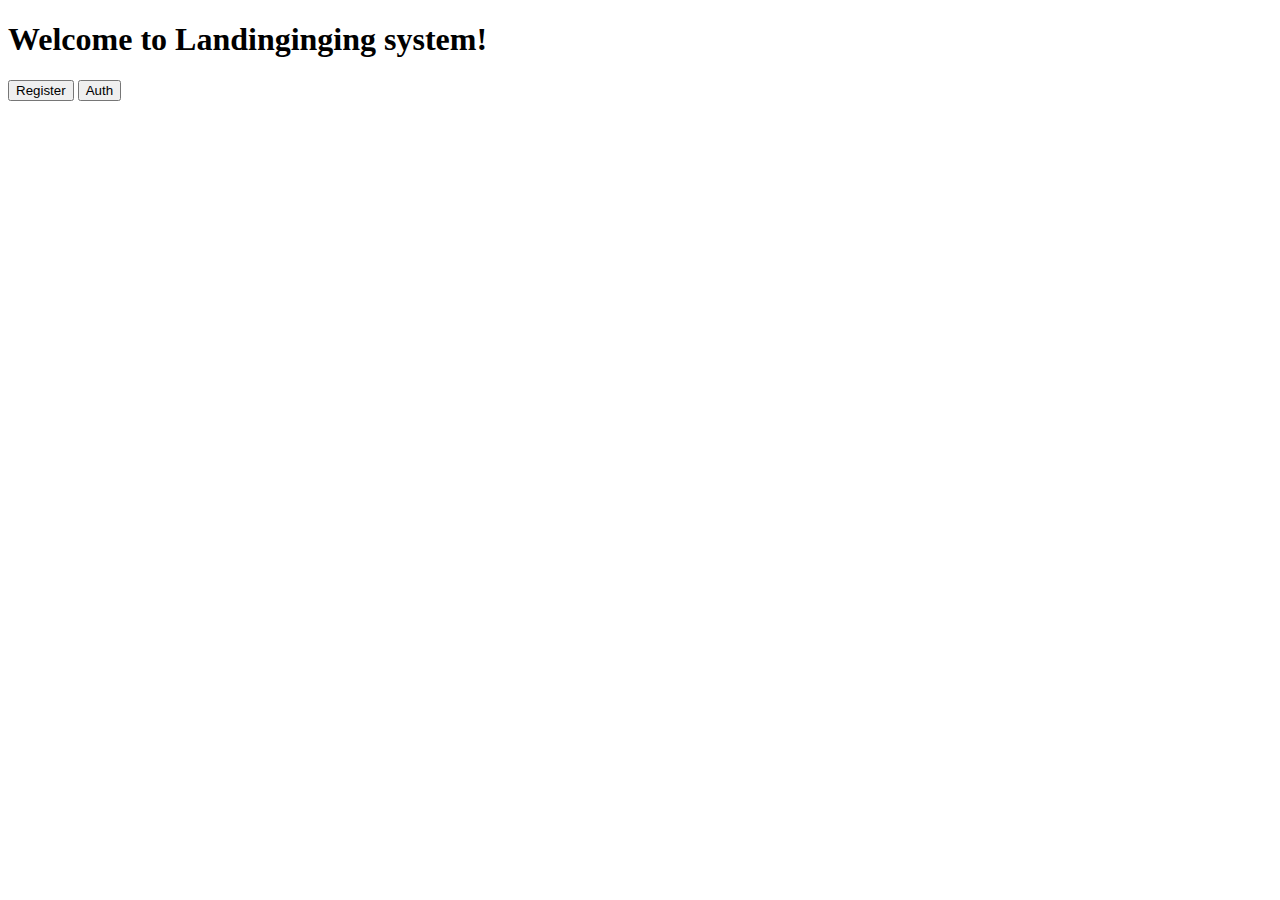
<file: index.html>
<!DOCTYPE html>
<html lang="en">
<head>
	<meta charset="UTF-8">
	<meta name="viewport" content="width=device-width, initial-scale=1.0">
	<title>Document</title>
	<link rel="stylesheet" href="css/main.css">
</head>
<body>
	<h1>Welcome to Landinginging system!</h1>
	<button id="register_button">Register</button>
	<button id="auth_button">Auth</button>
	<section id="register_form">
		<h2>Register</h2>
		<form action="">
			<input type="text" name="name" placeholder="Enter your name" id="register_name">
			<input type="email" name="email" placeholder="Enter your email" id="register_email">
			<input type="password" name="password" placeholder="Enter your password" id="register_password">
			<input type="password" name="c_password" placeholder="Enter your password again" id="register_c_password">
			<input type="button" value="Register" id="register_submit">
		</form>
	</section>
	<section id="auth_form">
		<h2>Auth</h2>
		<form action="">
			<input type="email" name="email" placeholder="Enter your email" id="auth_email">
			<input type="password" name="password" placeholder="Enter your password" id="auth_password">
			<input type="button" value="Register" id="auth_submit">
		</form>
	</section>
	<script src="https://code.jquery.com/jquery-3.6.0.min.js">
		
	</script>
	<script src="js/helpers.js">
		
	</script>
	<script src="js/main.js">
		
	</script>
</body>
</html>
</file>
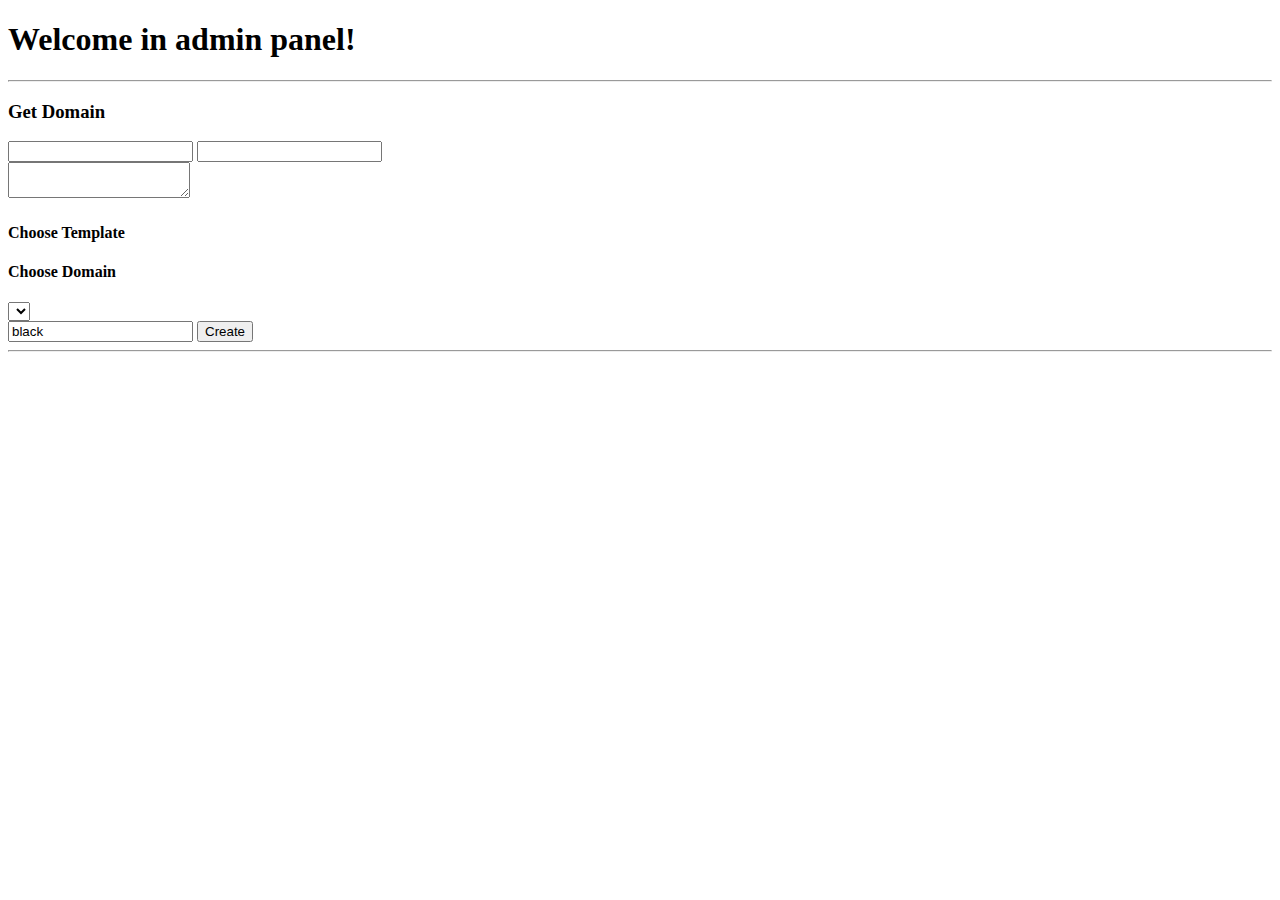
<file: create_landing.html>
<!DOCTYPE html>
<html lang="en">
<head>
	<meta charset="UTF-8">
	<meta name="viewport" content="width=device-width, initial-scale=1.0">
	<title>Document</title>
</head>
<body>
	<h1>Welcome in admin panel!</h1>
	<hr>
	<h3>Get Domain</h3>
	<form action="">
		<input type="text" name="first_header" id="first_header">
		<input type="text" name="second_header" id="second_header">
		<br>
		<textarea name="content" id="contentTextArea">
			
		</textarea>
		<br>
		<h4>Choose Template</h4>
		<div id="templates">
		
		</div>
		
		<h4>Choose Domain</h4>
		<select id="domains" name="domain">
		
	    	</select>
	    <br>
	    <input type="text" name="font_color" id="font_color" value="black">
	    <input type="button" value="Create" id="add_landing_button">
	     


	</form>
	<hr>	
	<script src="https://code.jquery.com/jquery-3.6.0.min.js">
		
	</script>
	<script src="js/helpers.js">
		
	</script>
	<script src="js/admin.js">
		
	</script>
	<script>
		add_landing_button.onclick = function (e) {
		  $.ajax({
		    url: url+'/api/landings/',
		    type: 'POST',
		    dataType: 'json',
		    data: {
		            "first_header": first_header.value,
		            "second_header": second_header.value,
		            "content": CKEDITOR.instances.contentTextArea.getData(),
		            "domen": domains.value,
		            "template": $('input[name=template]:checked').val(),
		            "font_color": font_color.value
		        },
		    headers: {
		      "Authorization": "Bearer " + getAccessToken()
		    },
		    success: function(data) {
		      window.location.href = '/admin.html';
		    },
		    error: function(xhr, ajaxOptions, thrownError) {
		      console.log(thrownError + "\r\n" + xhr.statusText + "\r\n" + xhr.responseText);
		    }
		  });
		}
	</script>
	<script src="https://cdn.ckeditor.com/4.16.1/standard/ckeditor.js"></script>

                <script>
                        CKEDITOR.replace( 'content' );
                </script>
</body>
</html>
</file>
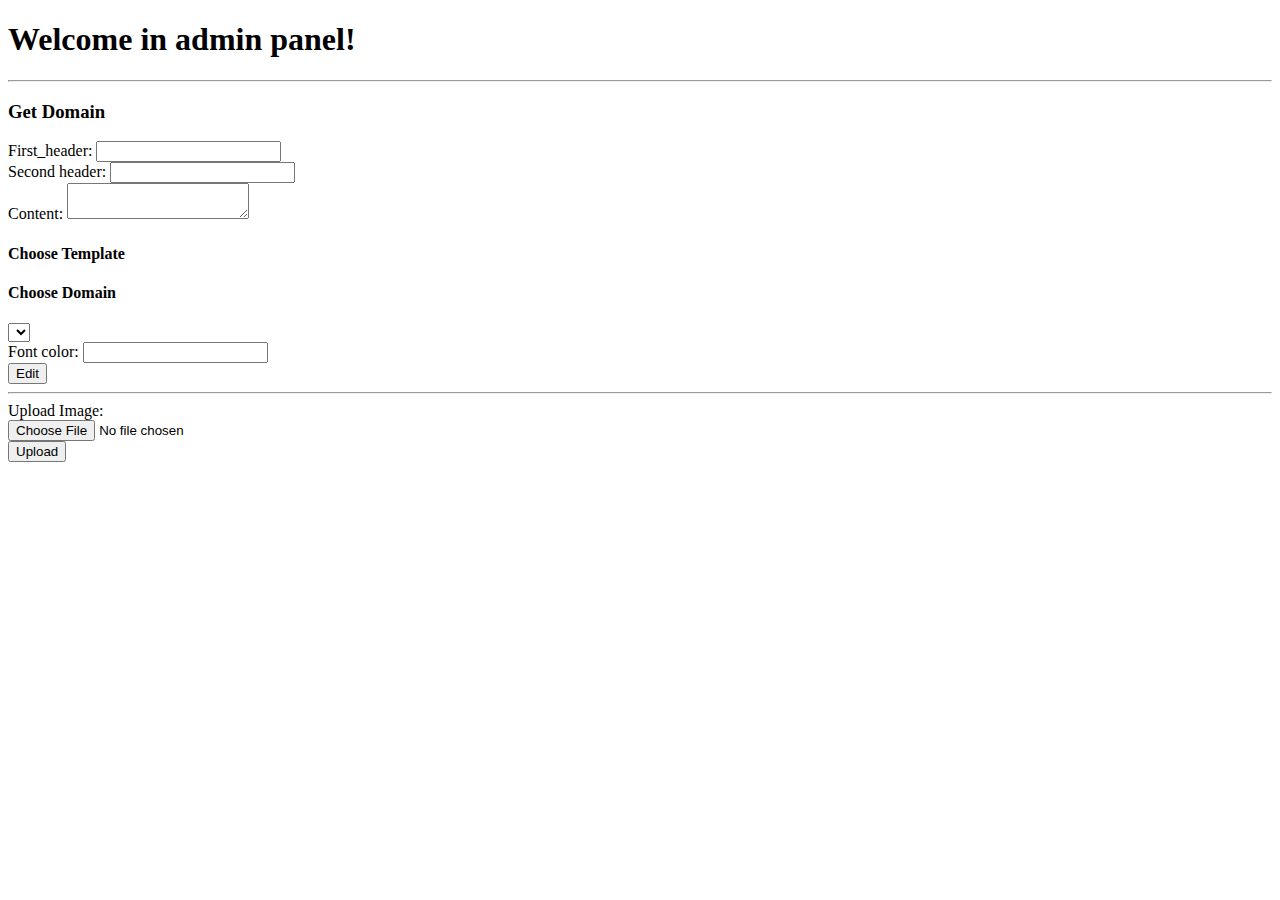
<file: edit_landing.html>
<!DOCTYPE html>
<html lang="en">
<head>
	<meta charset="UTF-8">
	<meta name="viewport" content="width=device-width, initial-scale=1.0">
	<title>Document</title>
</head>
<body>
	<h1>Welcome in admin panel!</h1>
	<hr>
	<h3>Get Domain</h3>
	<form action="">
		First_header: <input type="text" name="first_header" id="first_header">
		<br>
		Second header: <input type="text" name="second_header" id="second_header">
		<br>
		Content:
		<textarea name="content" id="contentTextArea">
			
		</textarea>
		<br>
		<h4>Choose Template</h4>
		<div id="templates">
		
		</div>
		<h4>Choose Domain</h4>
		<select id="domains" name="domain">
		
	    	</select>
	    <br>
	    Font color: <input type="text" name="font_color" id="font_color">
	    <br>
	    <input type="button" value="Edit" id="edit_landing_button">
	     


	</form>
	<hr>
	Upload Image:
	<form method="post" id="upload-image-form" enctype="multipart/form-data">
	        <div class="form-group">
	            <input type="file" name="file" class="form-control" id="image-input">
	        </div>

	        <div class="form-group">
	          <button type="submit" class="btn btn-success">Upload</button>
	        </div>
	</form>		
	<script src="https://code.jquery.com/jquery-3.6.0.min.js">
		
	</script>
	<script src="js/helpers.js">
		
	</script>
	<script src="js/admin.js">
		
	</script>
	<script>
		$(document).ready(function (){
			$.ajax({
		          type:'POST',
		          url:url+'/api/landings/get-my-landing',
		            dataType: 'json',
		            headers: {
		              "Authorization": "Bearer " + getAccessToken(),
		            },
		           success: (response) => {
		           		setLandingId(response.data.id);
	           			first_header.value = response.data.first_header;
	           			second_header.value = response.data.second_header;
	           			CKEDITOR.instances.contentTextArea.setData(response.data.content);
	           			domains.value = response.data.domen;
	           			font_color.value = response.data.font_color;
	           			templates = $('[name=template]');
	           			for (i = 0; i < templates.length; i++) {
	           				if (templates[i].value == response.data.template) {
	           					templates[i].checked = true;
	           					break;
	           				}
	           			}
		           	},
				error: function(response){
		              console.log(response);
		                $('#image-input-error').text(response.responseJSON.errors.file);
		           }
		       });
		});
	</script>
	<script>
		edit_landing_button.onclick = function (e) {
		  $.ajax({
		    url: url+'/api/landings/'+getLandingId(),
		    type: 'PUT',
		    dataType: 'json',
		    data: {
		            "first_header": first_header.value,
		            "second_header": second_header.value,
		            "content": CKEDITOR.instances.contentTextArea.getData(),
		            "domen": domains.value,
		            "template": $('input[name=template]:checked').val(),
		            "font_color": font_color.value
		        },
		    headers: {
		      "Authorization": "Bearer " + getAccessToken()
		    },
		    success: function(data) {
		  
		    },
		    error: function(xhr, ajaxOptions, thrownError) {
		      console.log(thrownError + "\r\n" + xhr.statusText + "\r\n" + xhr.responseText);
		    }
		  });
		}

	</script>
	<script src="https://cdn.ckeditor.com/4.16.1/standard/ckeditor.js"></script>

                <script>
                        CKEDITOR.replace( 'content' );
                </script>
</body>
</html>
</file>
<file: css/main.css>
#register_form,
#auth_form {
	display: none;
	flex-direction: column;
}
</file>
